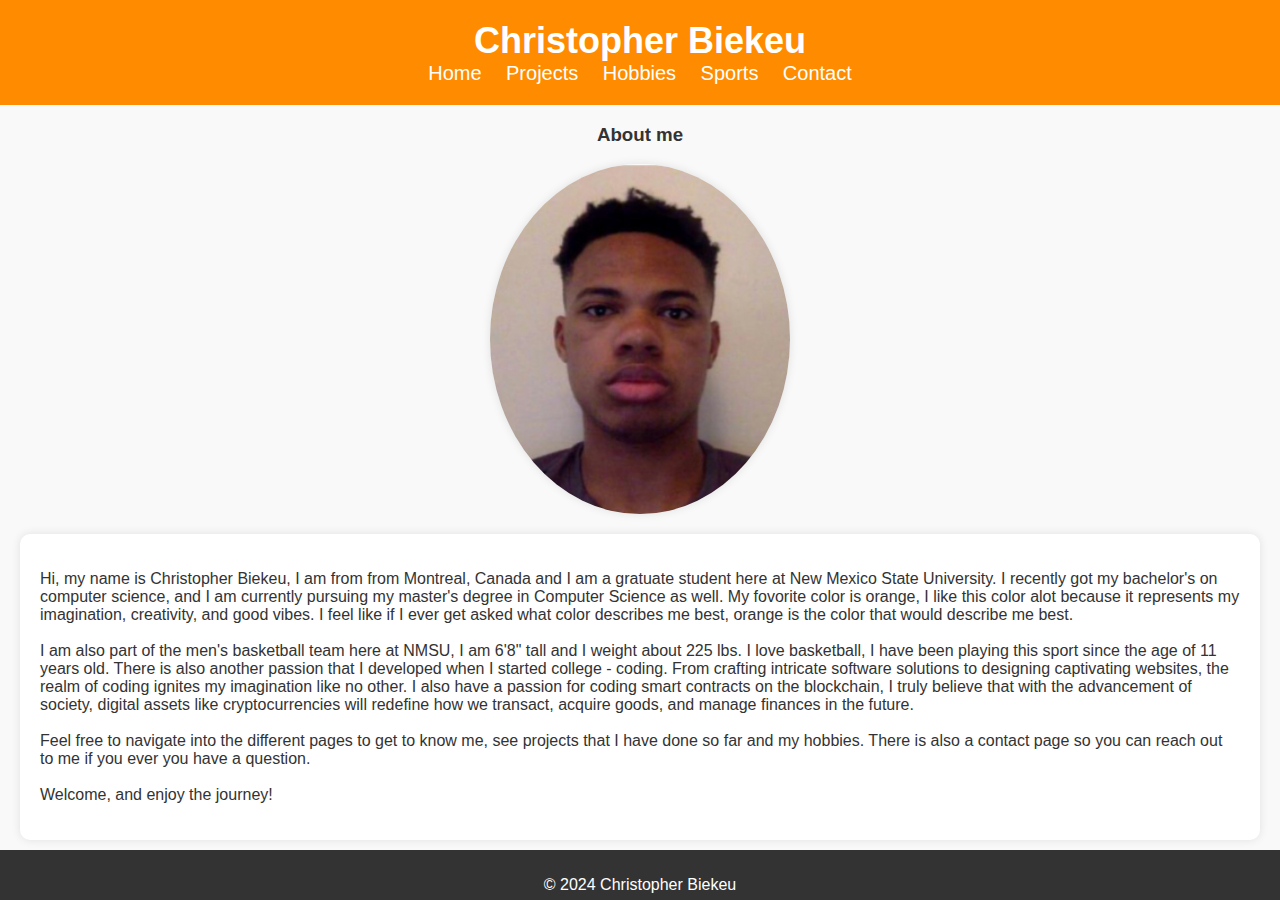
<file: index.html>
<!DOCTYPE html>
<html lang="en">
<head>
  <meta charset="UTF-8">
  <meta name="viewport" content="width=device-width, initial-scale=1.0">
  <title>Christopher Biekeu - Personal Website</title>
  <link rel="stylesheet" type="text/css" href="mystyle.css">
</head>
<body>
  <header>
    <h1>Christopher Biekeu</h1>
    <nav>
      <a href="index.html">Home</a>
      <a href="projects.html">Projects</a>
      <a href="hobbies.html">Hobbies</a>
      <a href="sports.html">Sports</a>
      <a href="contact.html">Contact</a>
    </nav>
  </header>

  <h3>About me</h3>

  <img class="profile-image" src="./images/profilepic.png" alt="My Profile Picture">

  <main>
    <section>
      <p>
        Hi, my name is Christopher Biekeu, I am from from Montreal, Canada and I am a gratuate student here at New Mexico State University. 
        I recently got my bachelor's on computer science, and I am currently pursuing my master's degree in Computer Science as well. My fovorite 
        color is orange, I like this color alot because it represents my imagination, creativity, and good vibes. I feel like if I ever get asked 
        what color describes me best, orange is the color that would describe me best. <br><br> I am also part of the men's basketball team here at NMSU, I 
        am 6'8" tall and I weight about 225 lbs. I love basketball, I have been playing this sport since the age of 11 years old. There is also another 
        passion that I developed when I started college - coding. From crafting intricate software solutions to designing captivating websites, the realm 
        of coding ignites my imagination like no other. I also have a passion for coding smart contracts on the blockchain, I truly believe that with 
        the advancement of society, digital assets like cryptocurrencies will redefine how we transact, acquire goods, and manage finances in the future.
        <br><br> Feel free to navigate into the different pages to get to know me, see projects that I have done so far and my hobbies. There is also a 
        contact page so you can reach out to me if you ever you have a question. <br><br> Welcome, and enjoy the journey!
      </p>
    </section>
  </main>

  <footer>
    <p>&copy; 2024 Christopher Biekeu</p>
  </footer>
  
</body>
</html>
</file>
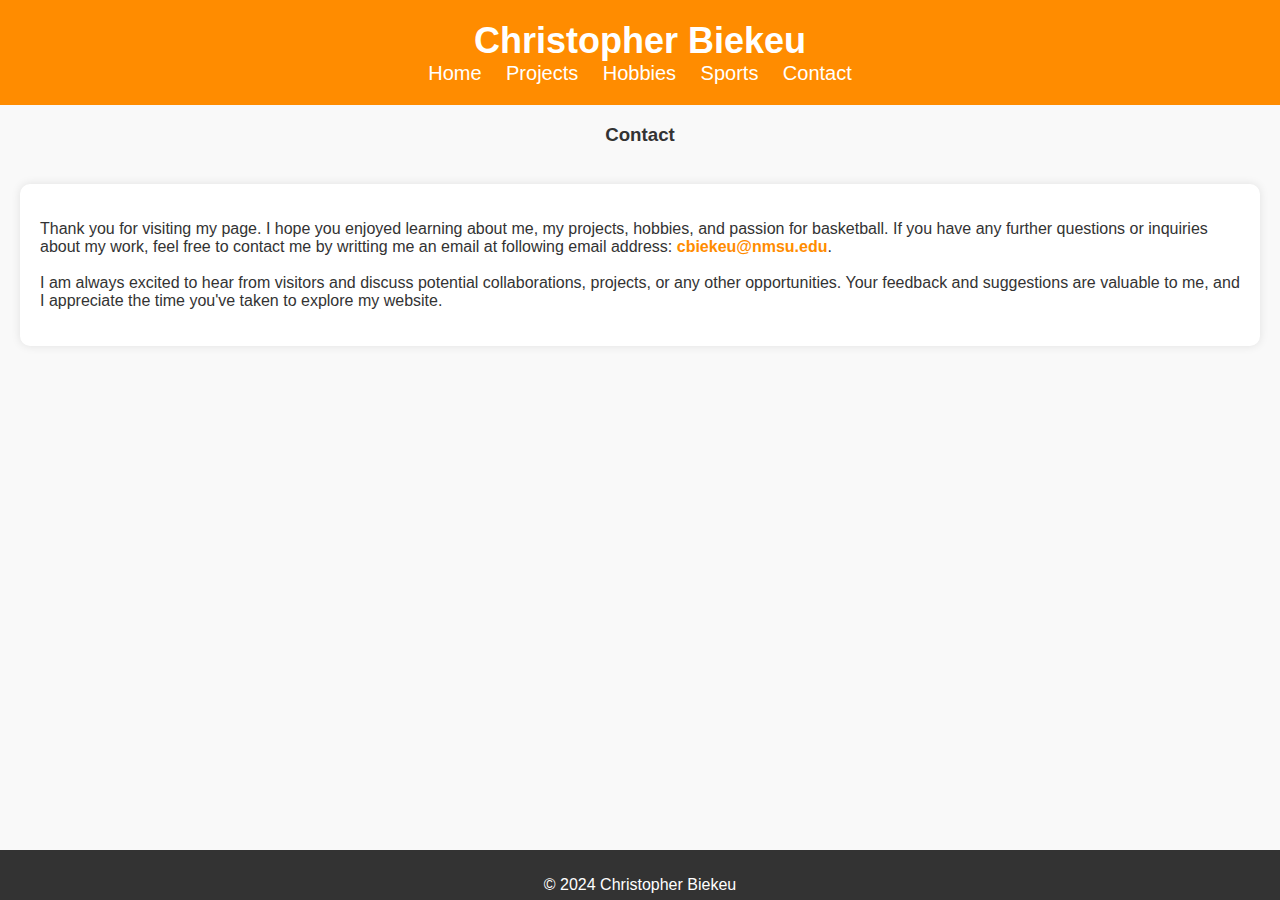
<file: contact.html>
<!DOCTYPE html>
<html lang="en">
<head>
  <meta charset="UTF-8">
  <meta name="viewport" content="width=device-width, initial-scale=1.0">
  <title>Christopher Biekeu - Personal Website</title>
  <link rel="stylesheet" type="text/css" href="mystyle.css">
</head>
<body>
  <header>
    <h1>Christopher Biekeu</h1>
    <nav>
      <a href="index.html">Home</a>
      <a href="projects.html">Projects</a>
      <a href="hobbies.html">Hobbies</a>
      <a href="sports.html">Sports</a>
      <a href="contact.html">Contact</a>
    </nav>
  </header>

  <h3>Contact</h3>

  <main>
    <section>
      <p>
        Thank you for visiting my page. I hope you enjoyed learning about me, my projects, hobbies, and passion for basketball. 
        If you have any further questions or inquiries about my work, feel free to contact me by writting me an email at following email address: <a href="mailto:cbiekeu@nmsu.edu">cbiekeu@nmsu.edu</a>. <br><br> 
        I am always excited to hear from visitors and discuss potential collaborations, projects, or any other opportunities. Your feedback and suggestions are valuable to me, and I appreciate the time you've taken to explore my website.
      </p>
    </section>
  </main>

  <footer>
    <p>&copy; 2024 Christopher Biekeu</p>
  </footer>
  
</body>
</html>
</file>
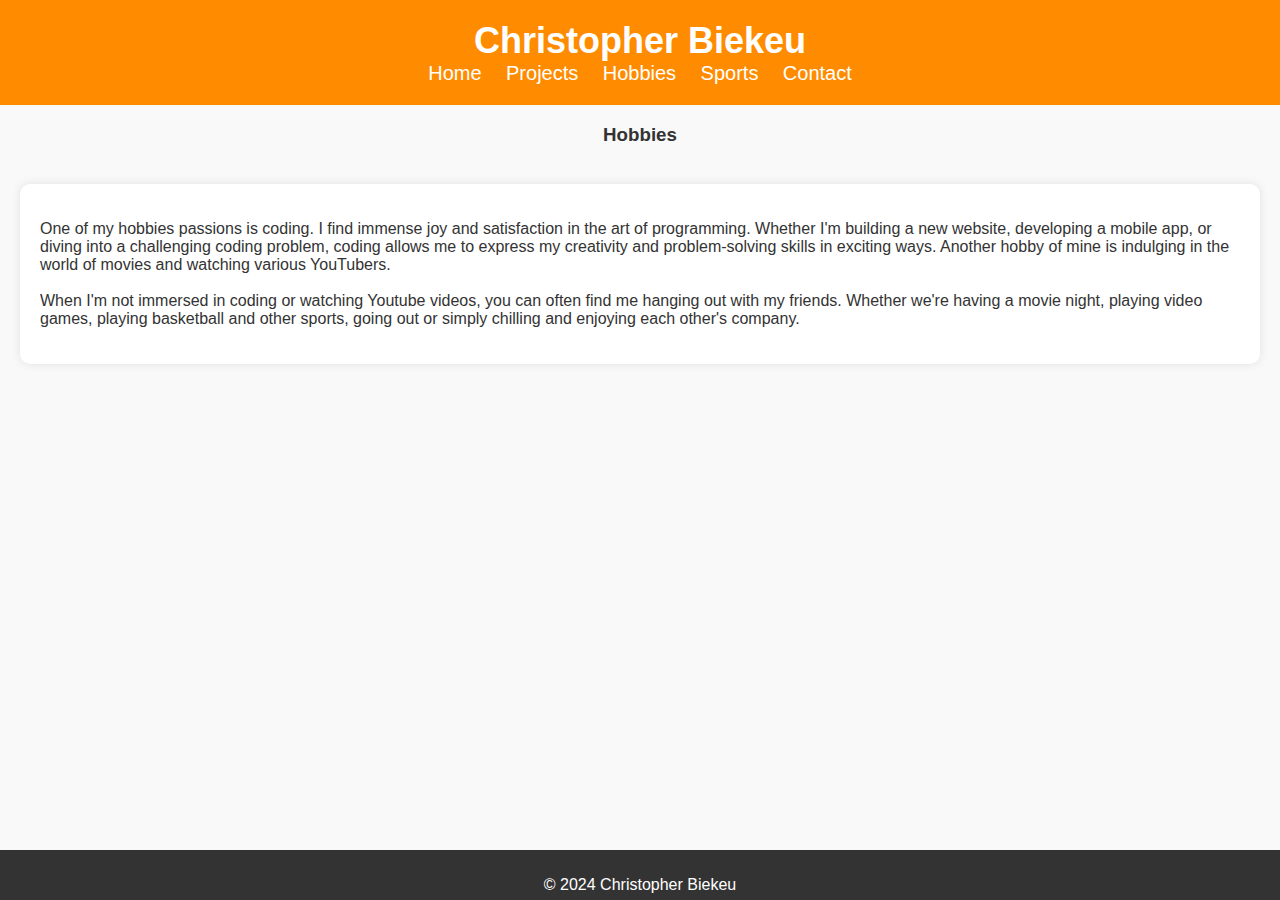
<file: hobbies.html>
<!DOCTYPE html>
<html lang="en">
<head>
  <meta charset="UTF-8">
  <meta name="viewport" content="width=device-width, initial-scale=1.0">
  <title>Christopher Biekeu - Personal Website</title>
  <link rel="stylesheet" type="text/css" href="mystyle.css">
</head>
<body>
  <header>
    <h1>Christopher Biekeu</h1>
    <nav>
      <a href="index.html">Home</a>
      <a href="projects.html">Projects</a>
      <a href="hobbies.html">Hobbies</a>
      <a href="sports.html">Sports</a>
      <a href="contact.html">Contact</a>
    </nav>
  </header>

  <h3>Hobbies</h3>

  <main>
    <section>
      <p>
        One of my hobbies passions is coding. I find immense joy and satisfaction in the art of programming. 
        Whether I'm building a new website, developing a mobile app, or diving into a challenging coding problem, 
        coding allows me to express my creativity and problem-solving skills in exciting ways.
        Another hobby of mine is indulging in the world of movies and watching various YouTubers.<br><br> 
        When I'm not immersed in coding or watching Youtube videos, you can often find me 
        hanging out with my friends. Whether we're having a movie night, playing video games, playing basketball and other sports, 
        going out or simply chilling and enjoying each other's company.
      </p>
    </section>
    <br><br>

    <div class="iframe-container">
      <iframe width="420" height="315" src="https://www.youtube.com/embed/fTK8gwCogvQ"></iframe>
    </div>


  </main>

  <footer>
    <p>&copy; 2024 Christopher Biekeu</p>
  </footer>
  
</body>
</html>
</file>
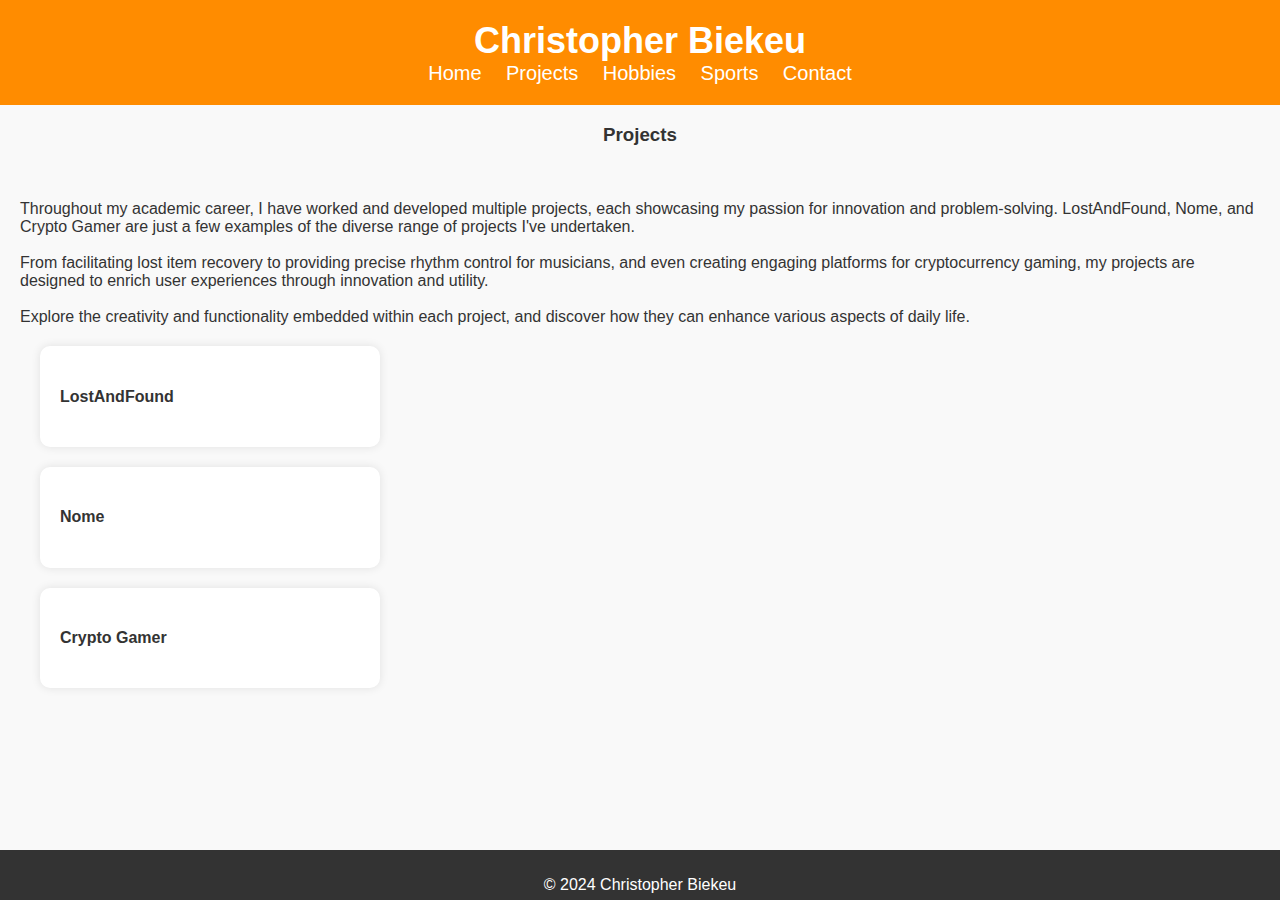
<file: projects.html>
<!DOCTYPE html>
<html lang="en">
<head>
  <meta charset="UTF-8">
  <meta name="viewport" content="width=device-width, initial-scale=1.0">
  <title>Christopher Biekeu - Personal Website</title>
  <link rel="stylesheet" type="text/css" href="mystyle.css">
</head>
<body>
  <header>
    <h1>Christopher Biekeu</h1>
    <nav>
      <a href="index.html">Home</a>
      <a href="projects.html">Projects</a>
      <a href="hobbies.html">Hobbies</a>
      <a href="sports.html">Sports</a>
      <a href="contact.html">Contact</a>
    </nav>
  </header>

  <h3>Projects</h3>
  
  <main class="main-2">
    <div>
      <p>
        Throughout my academic career, I have worked and developed multiple projects, each showcasing my passion for innovation and problem-solving.
        LostAndFound, Nome, and Crypto Gamer are just a few examples of the diverse range of projects I've undertaken. <br><br> From facilitating lost item 
        recovery to providing precise rhythm control for musicians, and even creating engaging platforms for cryptocurrency gaming, my projects are 
        designed to enrich user experiences through innovation and utility. <br><br> Explore the creativity and functionality embedded within each project, and 
        discover how they can enhance various aspects of daily life.
      </p>
    </div>

    <div class="project-card">
      <h4 class="project-name">LostAndFound</h4>
      <div class="project-description">
        <img class="project-image" src="./images/LostAndFound.png" alt="LostAndFound">
        <p>LostAndFound is a web application that allows users to search for their lost items for public use. Users can make a post of a lost item, write a brief description, pin on the map where the item was last seen, and display the amount of reward if the item is found.</p>
      </div>
    </div>

    <div class="project-card">
      <h4 class="project-name">Nome</h4>
      <div class="project-description">
        <img class="project-image" src="./images/Nome.png" alt="Nome">
        <p>Nome is an Android metronome application developed using Kotlin. It provides users a constant and exact beat or rhythm in music, allowing them to keep a constant pace while performing or studying music, preparing for an acting role, and more.</p>
      </div>
    </div>

    <div class="project-card">
      <h4 class="project-name">Crypto Gamer</h4>
      <div class="project-description">
        <img class="project-image" src="./images/CryptoGamer.png" alt="CryptoGamer">
        <p>Crypto Gamer is a web application that allows users to wager cryptocurrency while playing different games. Players can play with others and set bets on various games including Word Search, Color Guessing, and Tic-Tac-Toe. The amount of cryptocurrency won or lost depends on the player's performance in these games.</p>
      </div>
    </div>
  </main>

  <footer>
    <p>&copy; 2024 Christopher Biekeu</p>
  </footer>
  
</body>
</html>
</file>
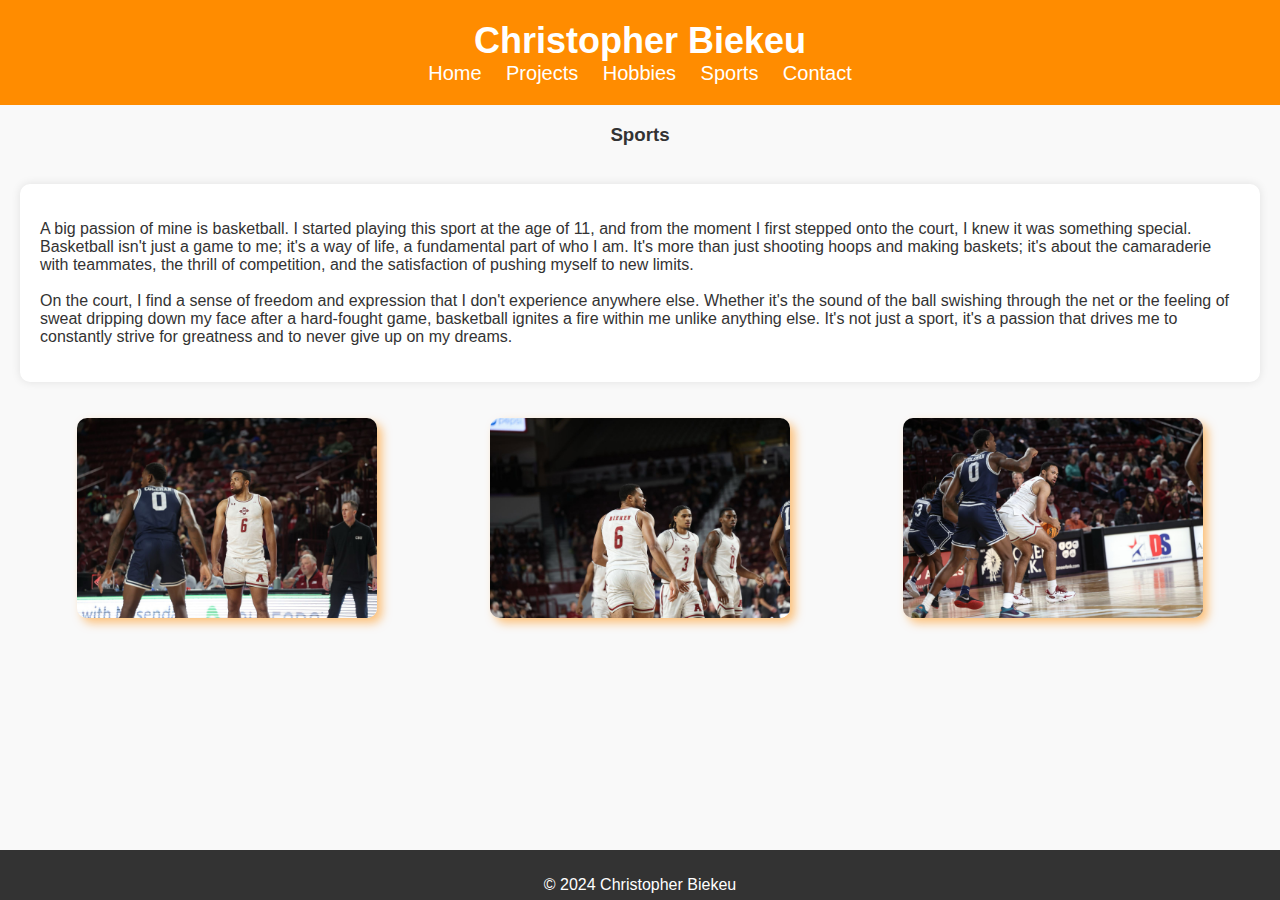
<file: sports.html>
<!DOCTYPE html>
<html lang="en">
<head>
  <meta charset="UTF-8">
  <meta name="viewport" content="width=device-width, initial-scale=1.0">
  <title>Christopher Biekeu - Personal Website</title>
  <link rel="stylesheet" type="text/css" href="mystyle.css">
</head>
<body>
  <header>
    <h1>Christopher Biekeu</h1>
    <nav>
      <a href="index.html">Home</a>
      <a href="projects.html">Projects</a>
      <a href="hobbies.html">Hobbies</a>
      <a href="sports.html">Sports</a>
      <a href="contact.html">Contact</a>
    </nav>
  </header>

  <h3>Sports</h3>

  <main>
    <section>
      <p>
        A big passion of mine is basketball. I started playing this sport at the age of 11, and from the moment 
        I first stepped onto the court, I knew it was something special. Basketball isn't just a game to me; it's a 
        way of life, a fundamental part of who I am. It's more than just shooting hoops and making baskets; it's about 
        the camaraderie with teammates, the thrill of competition, and the satisfaction of pushing myself to new limits. <br><br> 
        On the court, I find a sense of freedom and expression that I don't experience anywhere else. Whether it's the sound of the ball 
        swishing through the net or the feeling of sweat dripping down my face after a hard-fought game, basketball ignites 
        a fire within me unlike anything else. It's not just a sport, it's a passion that drives me to constantly strive for 
        greatness and to never give up on my dreams.
      </p>
    </section>
    <br><br>

    <div class="image-gallery">
      <img class="sport-image" src="./images/SportsPic2.jpeg" alt="SportsPic1">
      <img class="sport-image" src="./images/SportsPic1.jpeg" alt="SportsPic1">
      <img class="sport-image" src="./images/SportsPic3.jpeg" alt="SportsPic1">
    </div>


  </main>

  <footer>
    <p>&copy; 2024 Christopher Biekeu</p>
  </footer>
  
</body>
</html>
</file>
<file: mystyle.css>
body {
  font-family: 'Segoe UI', Tahoma, Geneva, Verdana, sans-serif;
  background-color: #f9f9f9;
  color: #333;
  margin: 0;
  padding: 0;
}

header {
  background-color: #ff8c00;
  padding: 20px;
  text-align: center;
}

header h1 {
  margin: 0;
  font-size: 36px;
  color: #fff;
}

nav a {
  color: #fff;
  text-decoration: none;
  margin: 0 10px;
  font-size: 20px;
}

nav a:hover {
  color: #f0f0f0;
}

h3 {
  color: #333;
  text-align: center;
}

main {
  padding: 20px;
}

section {
  background-color: #fff;
  padding: 20px;
  border-radius: 10px;
  box-shadow: 0 0 10px rgba(0, 0, 0, 0.1);
}

.profile-image {
  height: 350px;
  width: 300px;
  display: block;
  margin: 0 auto;
  border-radius: 50%;
  box-shadow: 0 0 10px rgba(0, 0, 0, 0.1);
}

footer {
  background-color: #333;
  color: #fff;
  text-align: center;
  padding: 10px 0;
  position: fixed;
  bottom: 0;
  width: 100%;
  height: 30px;
}

.project-card {
  background-color: #fff;
  border-radius: 10px;
  box-shadow: 0 0 10px rgba(0, 0, 0, 0.1);
  padding: 20px;
  margin: 20px;
  width: 300px;
  transition: transform 0.3s;
}

.project-name:hover {
  color: #ff8c00;
}

.project-card:hover {
  transform: translateY(-10px);
}

.project-description {
  display: none;
  padding-top: 10px;
}

.project-card:hover .project-description {
  display: block;
}

.project-image {
  width: 300px;
  height: 250px;
  border-radius: 15px 50px;
  box-shadow: 10px 10px 5px 0px rgba(0,0,0,0.75); 
}

section p a {
  color: #ff8c00; 
  text-decoration: none;
  font-weight: bold;
}

section p a:hover {
  text-decoration: underline; 
}

/*  */

/* Styles for desktop */
@media screen and (min-width: 992px) {
  .iframe-container {
    display: flex;
    justify-content: center;
    align-items: center;
  }

  .iframe-container iframe {
    border: none;
  }

  .image-gallery {
    display: flex;
    justify-content: space-around;
    align-items: center;
    flex-wrap: wrap;
  }

  .sport-image {
    width: 300px;
    height: 200px;
    border-radius: 10px;
    box-shadow: 5px 5px 10px rgba(255, 140, 0, 0.5); 
    transition: transform 0.3s ease-in-out, box-shadow 0.3s ease-in-out; 
  }

  .sport-image:hover {
    transform: scale(1.1);
    box-shadow: 5px 5px 15px rgba(255, 140, 0, 0.7);
  }
}

/* Styles for mobile */
@media screen and (max-width: 767px) {
  .iframe-container {
    display: flex;
    justify-content: center;
    align-items: center;
    height: 50vh; /* Adjust height for mobile */
  }

  .iframe-container iframe {
    border: none;
  }

  .image-gallery {
    display: flex;
    flex-direction: column; /* Stack images vertically on mobile */
    align-items: center;
  }

  .sport-image {
    width: 80%; /* Adjust width for mobile */
    height: auto; /* Maintain aspect ratio */
    border-radius: 10px;
    box-shadow: 5px 5px 10px rgba(255, 140, 0, 0.5); 
    transition: transform 0.3s ease-in-out, box-shadow 0.3s ease-in-out; 
    margin-bottom: 20px; /* Add spacing between images */
  }

  .sport-image:hover {
    transform: scale(1.1);
    box-shadow: 5px 5px 15px rgba(255, 140, 0, 0.7);
  }
}
</file>
